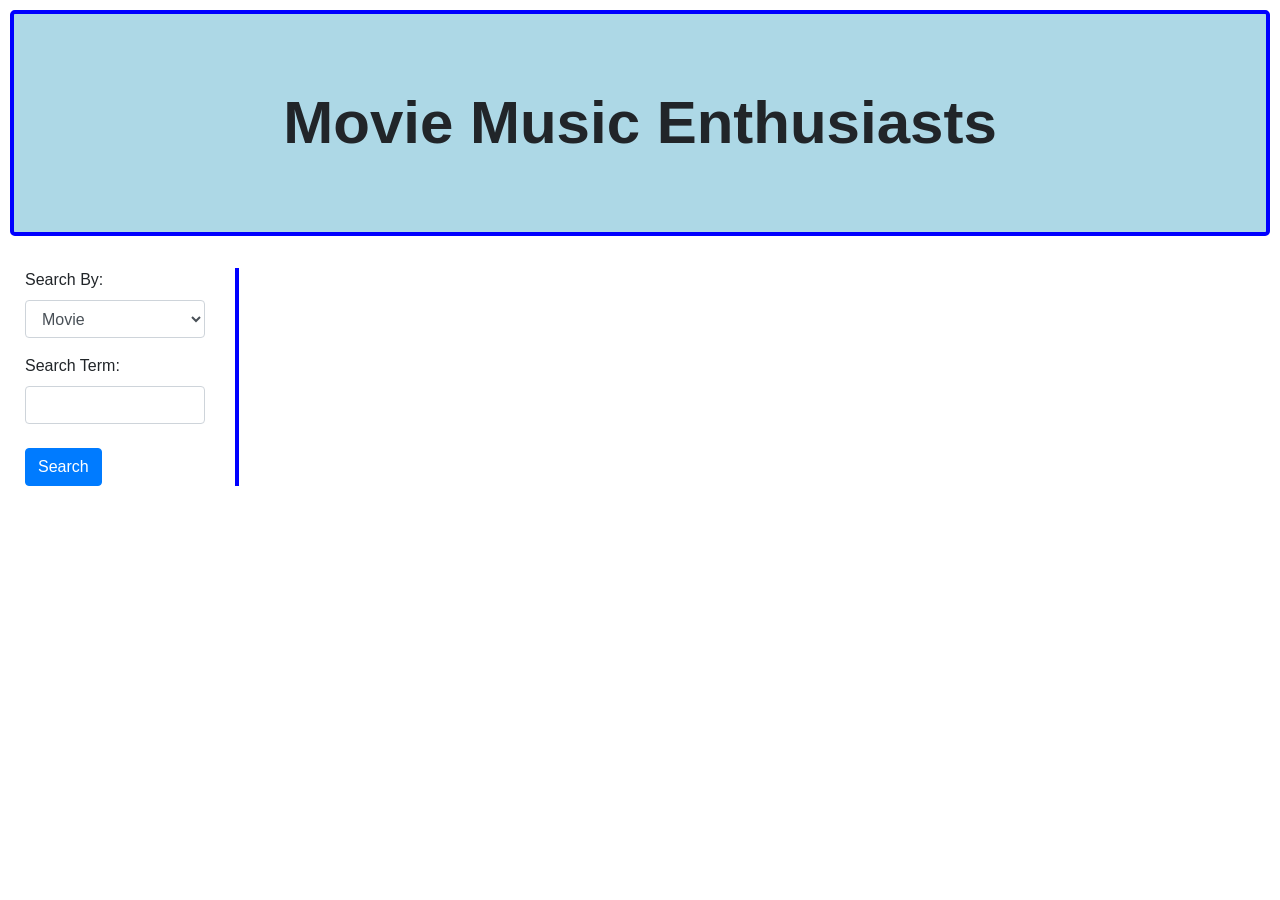
<file: jamie.html>
<!DOCTYPE html>
<html lang="en">

<head>
    <meta charset="utf-8">
    <title>iTunes Test</title>
    <link rel="stylesheet" href="https://stackpath.bootstrapcdn.com/bootstrap/4.1.3/css/bootstrap.min.css" integrity="sha384-MCw98/SFnGE8fJT3GXwEOngsV7Zt27NXFoaoApmYm81iuXoPkFOJwJ8ERdknLPMO" crossorigin="anonymous">
    <link rel="stylesheet" href="assets/css/jamie.css">
</head>

<body style="padding: 10px;">

    <div class="container-fluid">
        <div class="row">
            <div class="col-sm-12 jumbotron" id="header">Movie Music Enthusiasts</div>
        </div>
        <div class="row">
            <div class="col-sm-2" id="search-area">
                <form id="searchForm">

                    <div class="form-group">
                        <label for="searchBy">Search By:</label><br>
                        <select class="form-control" id="searchBy">
                            <option selected>Movie</option>
                            <option>Music Artist</option>
                            <option>Music Genre</option>
                            <option>Music Song Title</option>
                        </select>
                    </div>

                    <div class="form-group" style="display:none;">
                        <label for="searchGenre">Genre:</label><br>
                        <select class="form-control" id="searchGenre">
                            <option >Pop</option>
                            <option>Rock</option>
                            <option>Classical</option>
                            <option>R&B</option>
                        </select>
                    </div>

                    <label for="searchTerm">Search Term:</label><br>
                    <input class="inputs rounded form-control" id="searchTerm" type="text"><br>

                    <button type="submit" id="searchButton" class="btn btn-primary">Search</button>

                </form>
            </div>
            <div class="col-sm-10">
                <div id="display-area"></div>
            </div>
        </div>
    </div>



    <!-- <button id='play'>Play</button> -->

    </div>

    <script src="https://cdnjs.cloudflare.com/ajax/libs/jquery/3.2.1/jquery.min.js"></script>
    <script src="https://cdnjs.cloudflare.com/ajax/libs/popper.js/1.14.3/umd/popper.min.js" integrity="sha384-ZMP7rVo3mIykV+2+9J3UJ46jBk0WLaUAdn689aCwoqbBJiSnjAK/l8WvCWPIPm49" crossorigin="anonymous"></script>
    <script src="https://stackpath.bootstrapcdn.com/bootstrap/4.1.3/js/bootstrap.min.js" integrity="sha384-ChfqqxuZUCnJSK3+MXmPNIyE6ZbWh2IMqE241rYiqJxyMiZ6OW/JmZQ5stwEULTy" crossorigin="anonymous"></script>
    <script src="assets/javascript/jamie.js"></script>
</body>

</html>
</file>
<file: assets/css/jamie.css>
.movie {
    border: 1px solid black;
    width: 300px;
    display: inline-block;
    margin: 5px;
    cursor: pointer
}

.jumbotron {
    text-align: center;
    font-size: 60px;
    font-weight: bold;
    background-color: lightblue;
    border: 4px solid blue;
}

#display-area {
    border-left: 4px solid blue;
    width: 100%;
    height: 100%;
}

#search-area {
    height: 100%;
}
</file>
